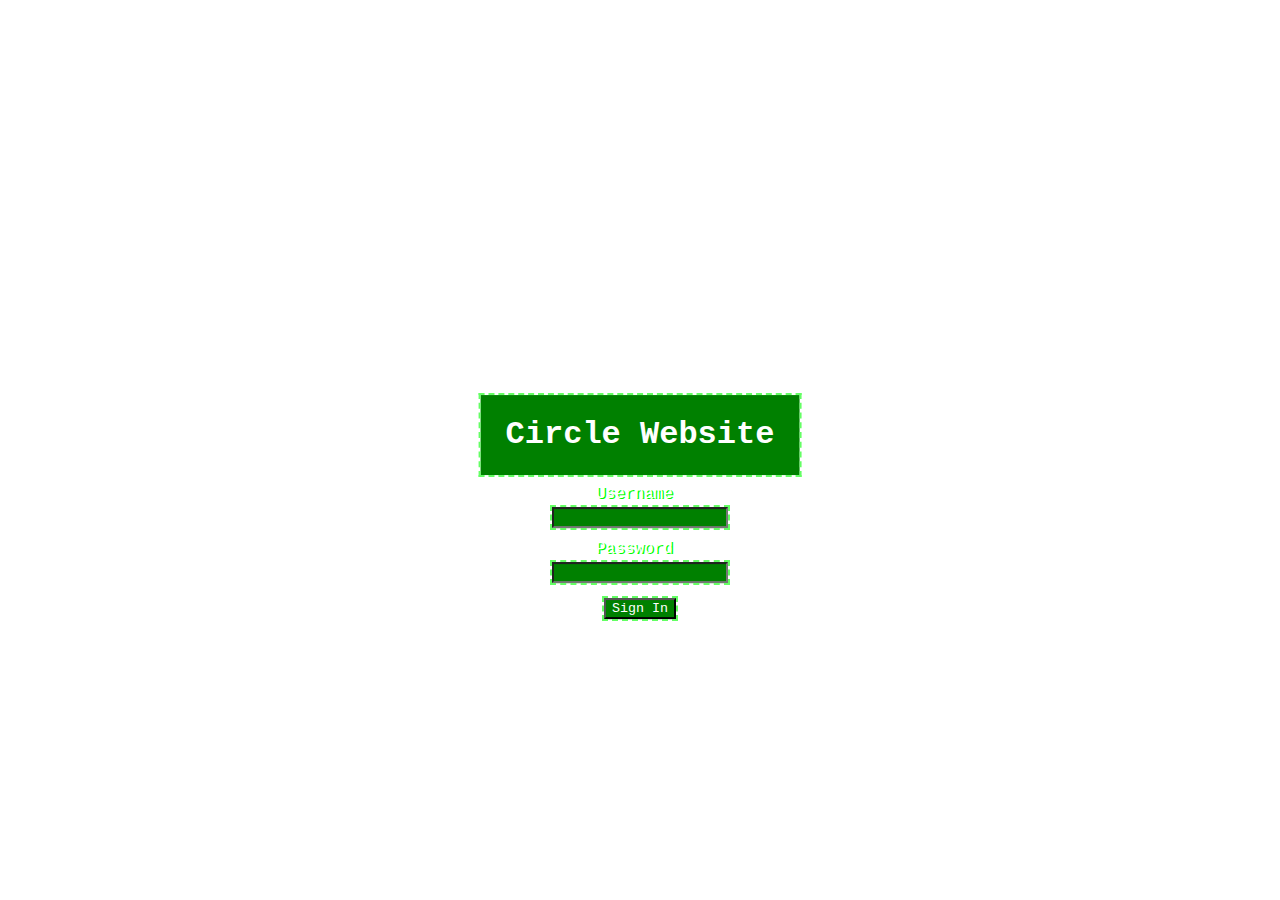
<file: index.html>
<!-- 
Online HTML, CSS and JavaScript editor to run code online.
-->
<!DOCTYPE html>
<html lang="en">

<head>
    <meta charset="UTF-8" />
    <meta name="viewport" content="width=device-width, initial-scale=1.0"/>
    <link rel="stylesheet" href="style.css" />
    <title>Math Project</title>
</head>

<body>
    <div class="title">
        <h1 class="title-text">
            Circle Website
        </h1>
    </div>

    <form class="title-form">
        <label for="username" class="form-titles">Username</label>
      	<br>
        <input type="text" name="username" class="inputs"></input>
      	<br>
        <label for="password" class="form-titles">Password</label>
      	<br>
        <input type="password" name="password" class="inputs"></input>
      	<br>
        <input type="submit" class="inputs" formaction="https://html-preview.github.io/?url=https://github.com/fermuda22/schoolproject/blob/main/explore.html" value="Sign In"></input>
    </form>
</body>

</html>
</file>
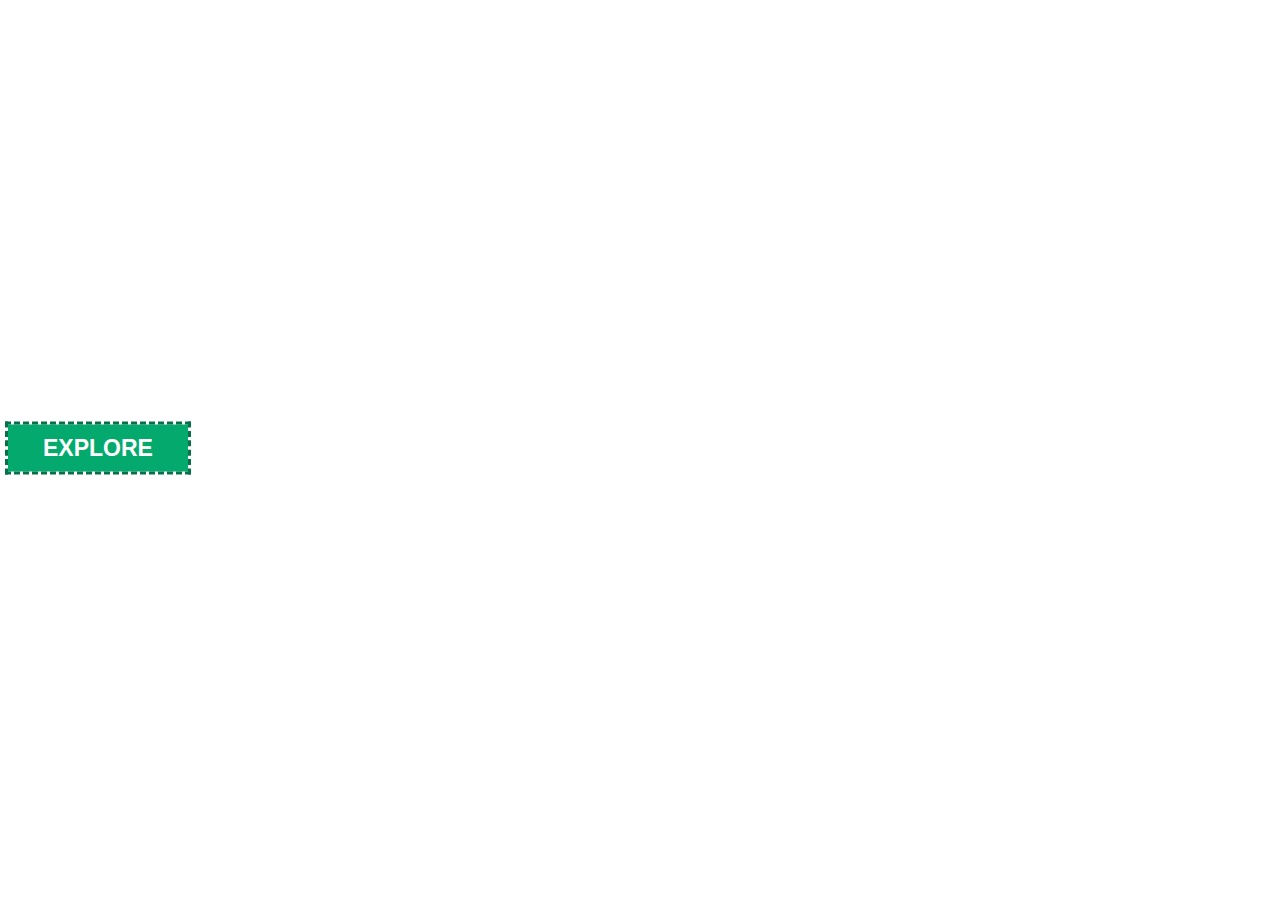
<file: explore.html>
<!-- 
Online HTML, CSS and JavaScript editor to run code online.
-->
<!DOCTYPE html>
<html lang="en">

<head>
    <meta charset="UTF-8" />
    <meta name="viewport" content="width=device-width, initial-scale=1.0" />
    <link rel="stylesheet" href="style.css" />
    <title>Explore</title>
</head>

<body>
    <div class="tasks">
        <button class="task-buttons">EXPLORE</button>
    </div>
</body>

</html>
</file>
<file: style.css>
body {
    background-image: url('https://wpassets.porttechnology.org/wp-content/uploads/2022/03/14094026/iStock-1381344128-scaled.jpg');
    background-size: 100vw 100vh;
    background-repeat: no-repeat;
}

.tasks {
    margin: 0;
    position: absolute;
    top: 50%;
    transform: translate(0, -50%);
  
  	line-height: 65px
}

.title {
    margin: 0;
    position: absolute;
    top: 50%;
    left: 50%;
    transform: translate(-50%, -50%);
  
  	margin-top: -15px;

    background-color: green;
    outline: 2px dashed rgb(100, 255, 100);
}

.title-text {
    font-family: "Courier New", "sans serif";
    text-align: center;
    color: white;

    margin-left: 25px;
    margin-right: 25px
}

.form-titles {
    font-family: "Courier New", "sans serif";
    text-align: center;
    color: white;
  
    position: relative;
    left: 25%;

    text-shadow: 1.5px 1px rgb(0, 255, 0);
}

.title-form {
    position: absolute;
    top: 50%;
    left: 50%;
    transform: translate(-50%, -35%);
    margin-top: 85px;
}

.inputs {
    position: relative;
    top: 50%;
    left: 50%;
    transform: translate(-50%, 20%);
  
    margin-bottom: 15px;

    color: white;
    background-color: green;
    outline: 2px dashed rgb(100, 255, 100);
    font-family: "Courier New", "sans serif";
}

.task-buttons {
  background-color: #04AA6D; /* Green */
  border: none;
  color: white;
  padding: 10px 35px;
  text-align: center;
  text-decoration: none;
  display: inline-block;
  font-size: 23px;
  font-weight: bold;
  outline: 3.5px dashed #067049;
}
</file>
